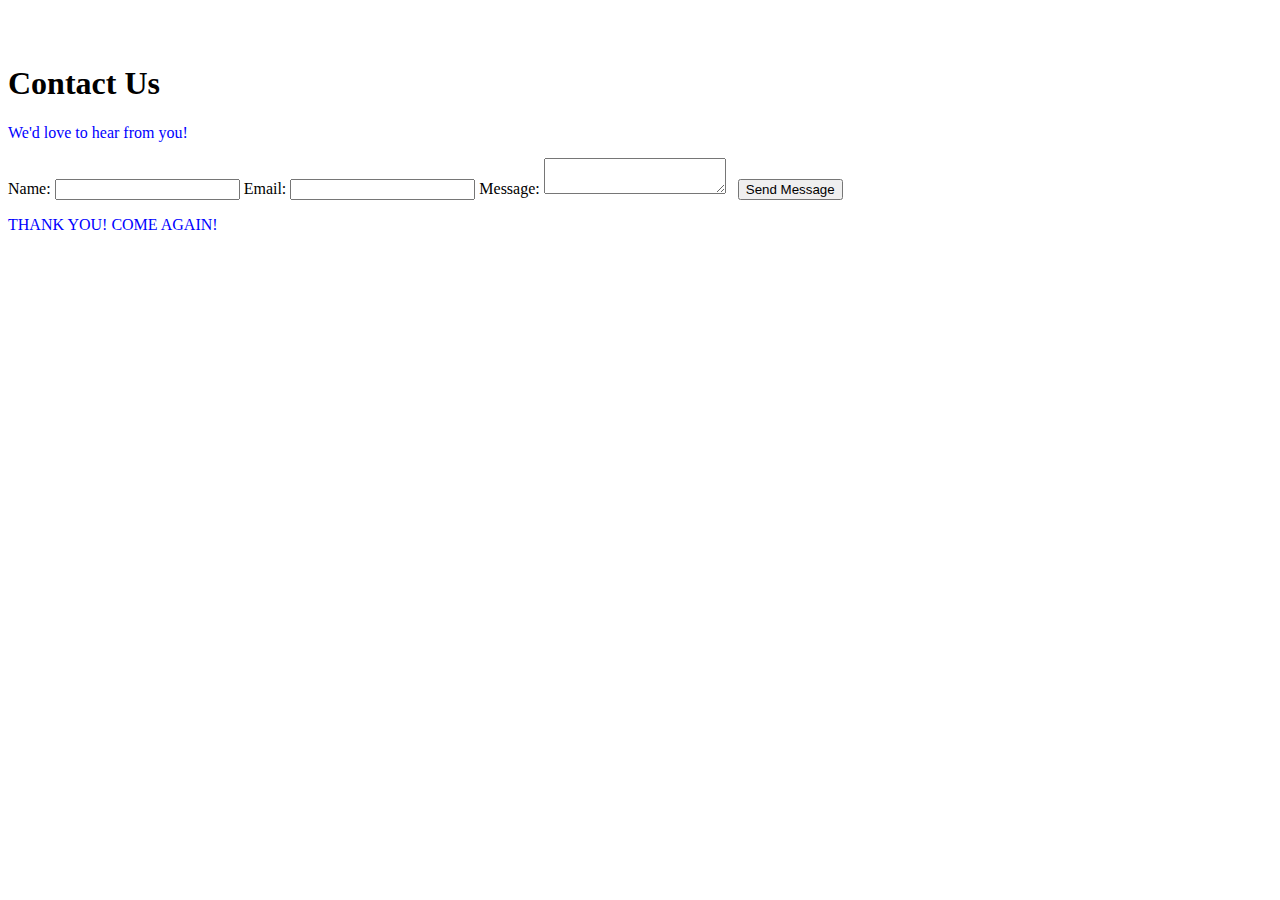
<file: contact us.html>
<!DOCTYPE html>
<html lang="en">
<head>
    <meta charset="UTF-8">
    <meta name="viewport" content="width=device-width, initial-scale=1.0">   

    <title>Contact Us</title>
    <link rel="stylesheet" href="style.css"> </head>
<body>
    <header>   

        </header>

    <main>
        <h1>Contact Us</h1>
        <p>We'd love to hear from you!</p>

        <form action="myraakeno@gmail.com" method="post" enctype="for help">
            <label for="MYRA">Name:</label>
            <input type="BEST SERVICES" id="GLITZ AND GLOSS NAILS" name="name"   
 required>

            <label for="email">Email:</label>
            <input type="email" id="email" name="email" required>

            <label for="message">Message:</label>
            <textarea id="message" name="message" required></textarea>   


            <button type="submit">Send Message</button>
        </form>
    </main>

    <footer> 
        <P>THANK YOU! COME AGAIN!</P>  

        </footer>
</body>
</html>
</file>
<file: style.css>
p{color:blue}

ol{color:purple;}
.myra{color:green;
margin: 10px;
border-style:solid
border-color:chocolate;
border-radius:30px;
#header{color:pink;
text-align:center;}
</file>
